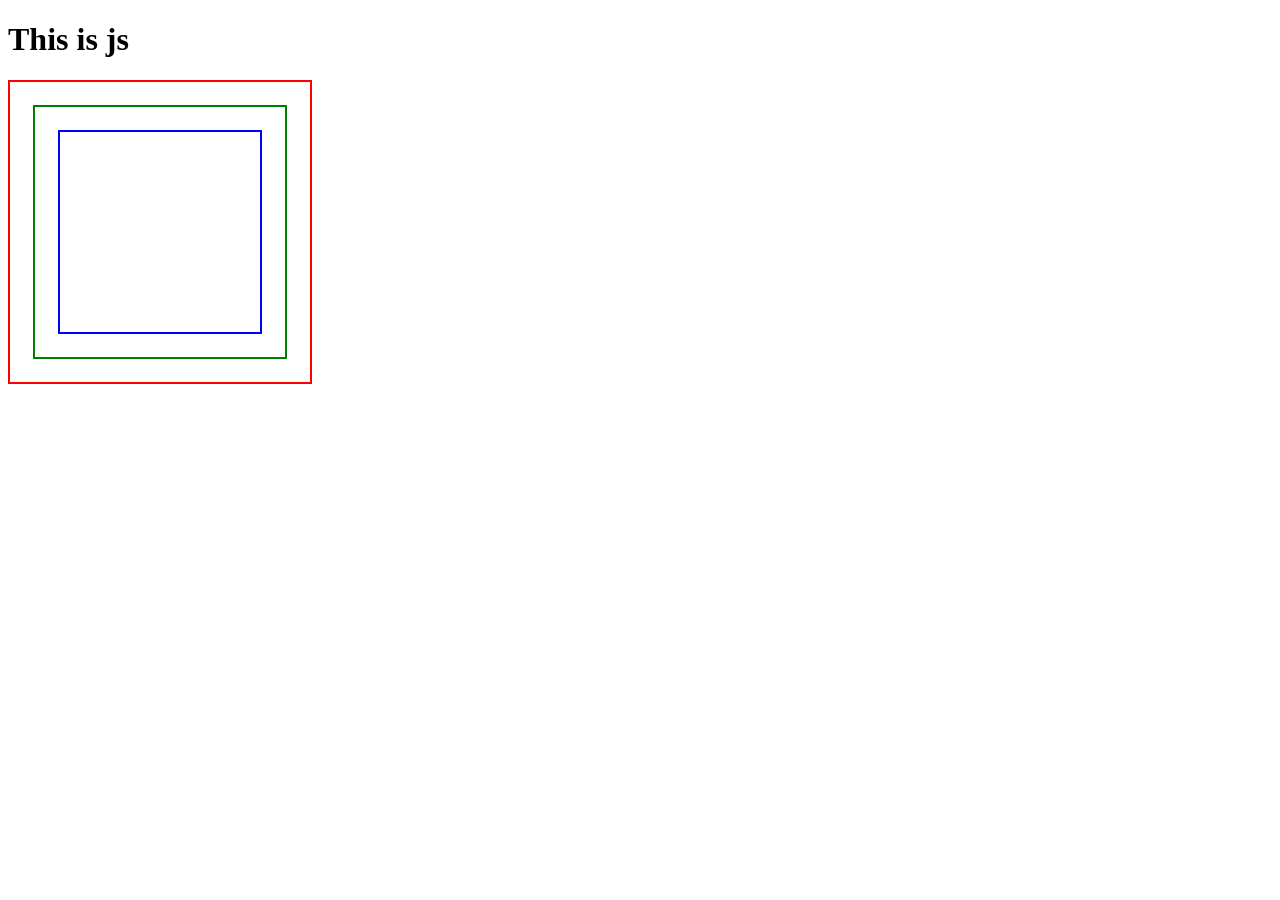
<file: Lec5/index.html>
<!DOCTYPE html>
<html lang="en">
<head>
    <meta charset="UTF-8">
    <meta name="viewport" content="width=device-width, initial-scale=1.0">
    <script src="/Lec5/script.js"></script>
    <link rel="stylesheet" href="/Lec5/style.css">
    <title>Document</title>
</head>
<body>
    <h1>This is js</h1>
    <div id="grandParent">
        <div id="parent">
            <div id="child">

            </div>
        </div>
    </div>
</body>
</html>
</file>
<file: Lec5/style.css>
#grandParent{
    border: 2px solid red;
    width: 300px;
    height: 300px;
    display: flex;
    justify-content: center;
    align-items: center;
}
#parent{
    border: 2px solid green;
    width: 250px;
    height: 250px;
    display: flex;
    justify-content: center;
    align-items: center;
}
#child{
    border: 2px solid blue;
    width: 200px;
    height: 200px;
    display: flex;
    justify-content: center;
    align-items: center;
}
</file>
